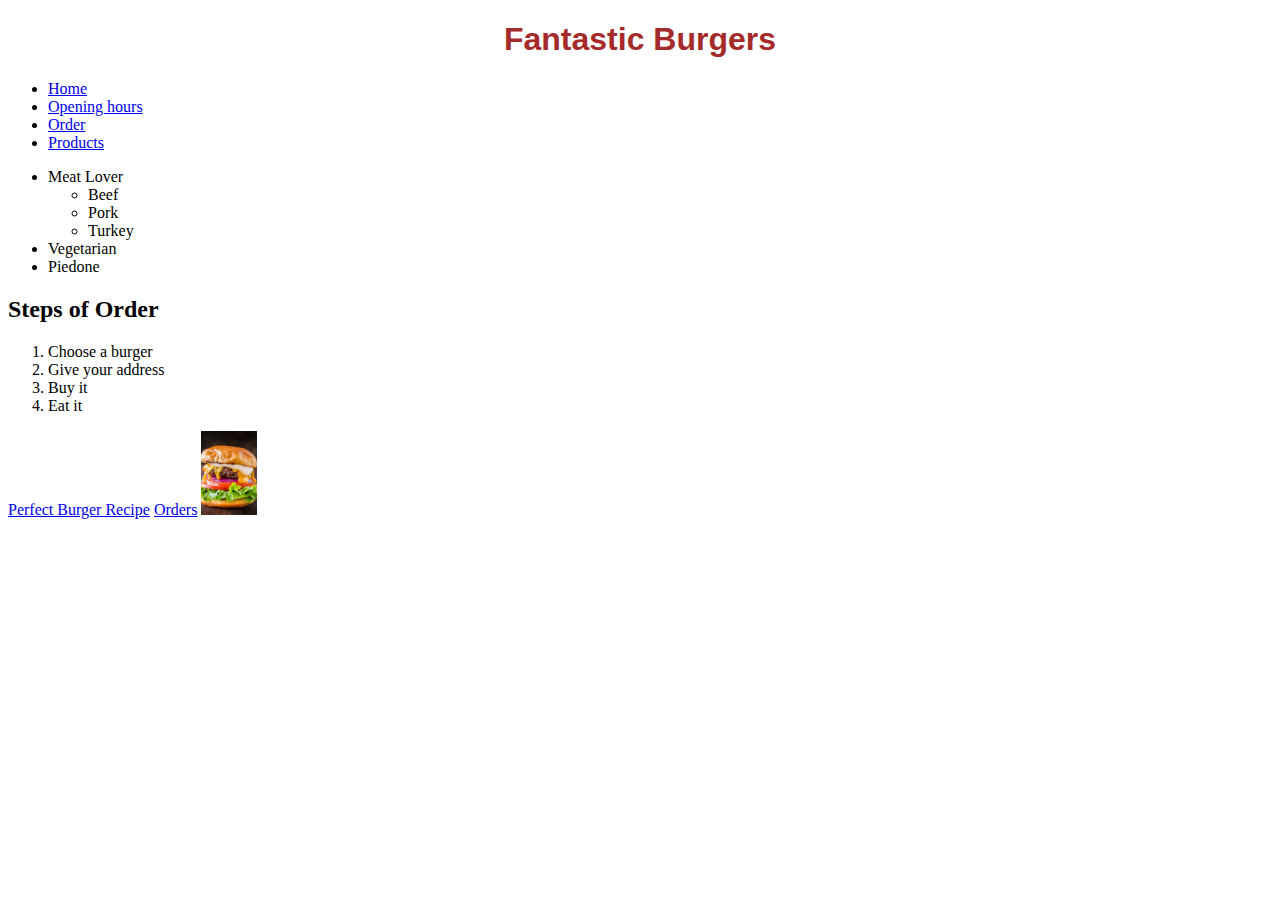
<file: index.html>
<!DOCTYPE html>
<html lang="en">

<head>
    <meta charset="UTF-8">
    <meta name="viewport" content="width=device-width, initial-scale=1.0">
    <title>Fantastic Burger</title>
    <link rel="stylesheet" href="style.css">
    
</head>

<body>
    <h1>Fantastic Burgers</h1>

    <ul>
        <li><a href="/"> Home</a></li>
        <li> <a href="/about.html"> Opening hours</a>
        </li>
        <li> <a href="/pages/Orders.html"> Order</a>
        </li>
        <li> <a href="/pages/Products.html"> Products</a>
        </li>
    </ul>
    <ul>
        <li>Meat Lover
            <ul>
                <li>Beef</li>
                <li>Pork</li>
                <li>Turkey</li>
            </ul>
        </li>
        <li>Vegetarian</li>
        <li>Piedone</li>
    </ul>
    <h2>Steps of Order</h2>
    <ol>
        <li>Choose a burger</li>
        <li>Give your address</li>
        <li>Buy it</li>
        <li>Eat it</li>
    </ol>

    <a href="https://natashaskitchen.com/perfect-burger-recipe/">
        Perfect Burger Recipe</a>
    <a href="pages/Orders.html"> Orders</a>
    <a target="blank" href="https://natashaskitchen.com/perfect-burger-recipe/">
        <img width="56" src="img/Best-Burger.jpg" alt="Tasty burger" srcset=""> </a>

</body>

</html>
</file>
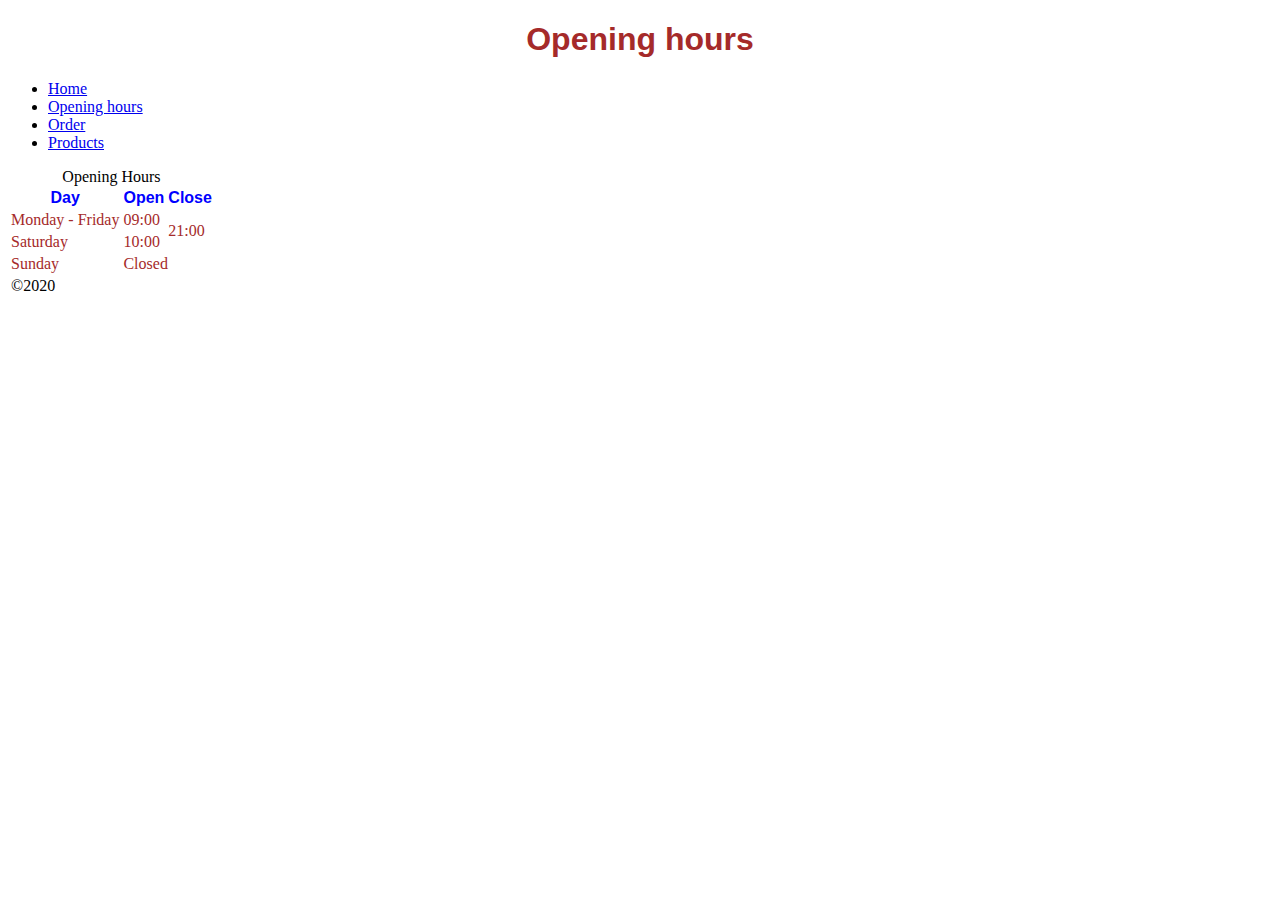
<file: about.html>
<!DOCTYPE html>
<html lang="en">

<head>
    <meta charset="UTF-8">
    <meta name="viewport" content="width=device-width, initial-scale=1.0">
    <title>About</title>
    <link rel="stylesheet" href="style.css">
</head>

<body>
    <h1>Opening hours</h1>
    <ul>
        <li><a href="/"> Home</a></li>
        <li> <a href="/about.html"> Opening hours</a>
        </li>
        <li> <a href="/pages/Orders.html"> Order</a>
        </li>
        <li> <a href="/pages/Products.html"> Products</a>
        </li>
    </ul>
    <table>
        <caption>Opening Hours</caption>
        <thead>
            <tr>
                <th>Day</th>
                <th>Open</th>
                <th>Close</th>

            </tr>

        </thead>
        <tbody>
            <tr>
                <td>Monday - Friday</td>
                <td>09:00</td>
                <td rowspan="2">21:00</td>
            </tr>
            <tr>
                <td>Saturday</td>
                <td>10:00</td>
                
            </tr>
            <tr>
                <td>Sunday</td>
                <td colspan="2">Closed</td>
        
            </tr>

        </tbody>
        <tfoot>
            <tr>
                <td>
                    &copy;2020
                </td>
            </tr>


        </tfoot>
    </table>
</body>

</html>
</file>
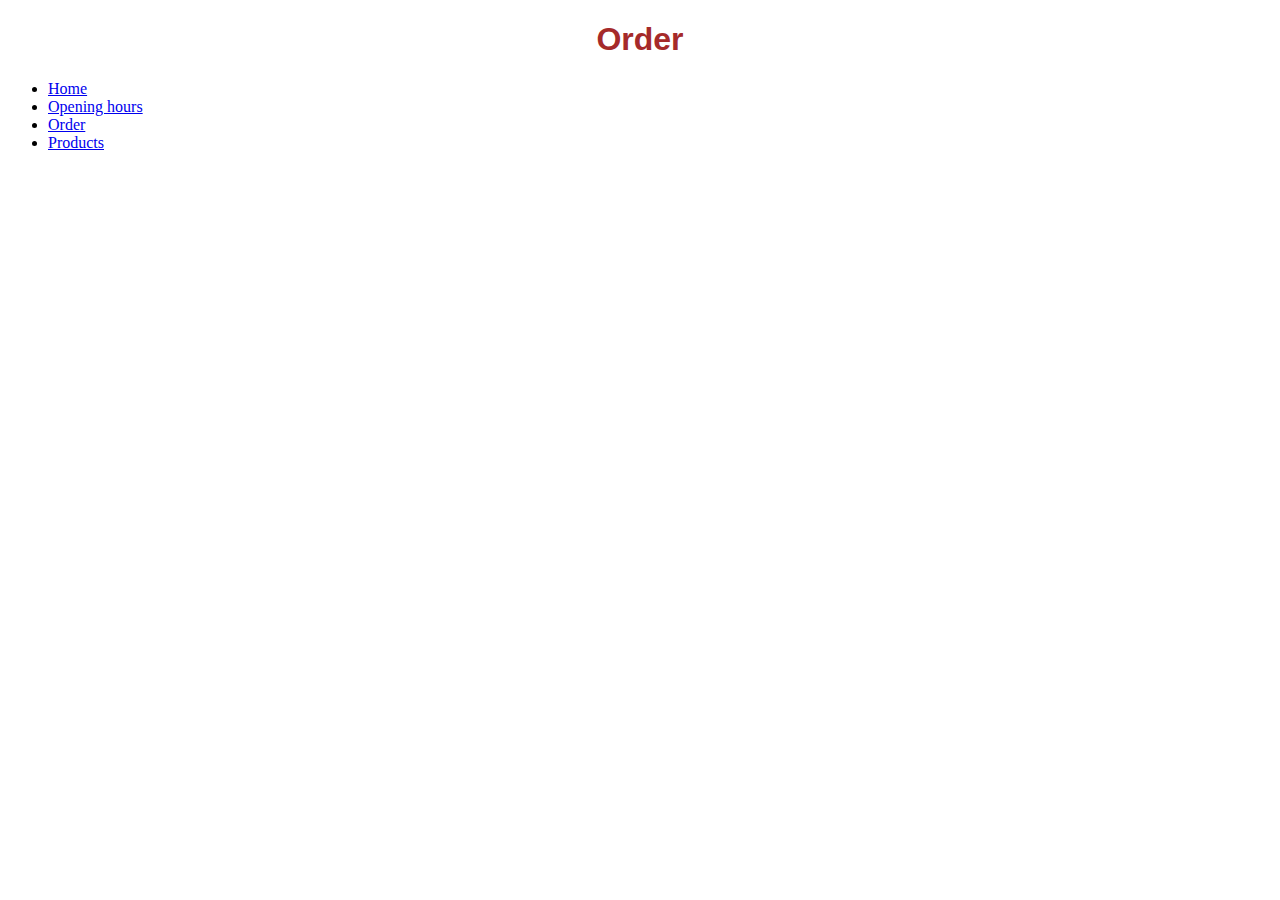
<file: pages/Orders.html>
<!DOCTYPE html>
<html lang="en">
<head>
    <meta charset="UTF-8">
    <meta name="viewport" content="width=device-width, initial-scale=1.0">
    <title>Document</title>
    <link rel="stylesheet" href="/style.css">
</head>
<body>
    <h1>Order</h1>
    <ul>
        <li><a href="/"> Home</a></li>
        <li> <a href="/about.html"> Opening hours</a>
        </li>
        <li> <a href="/pages/Orders.html"> Order</a>
        </li>
        <li> <a href="/pages/Products.html"> Products</a>
        </li>
    </ul>
</body>
</html>
</file>
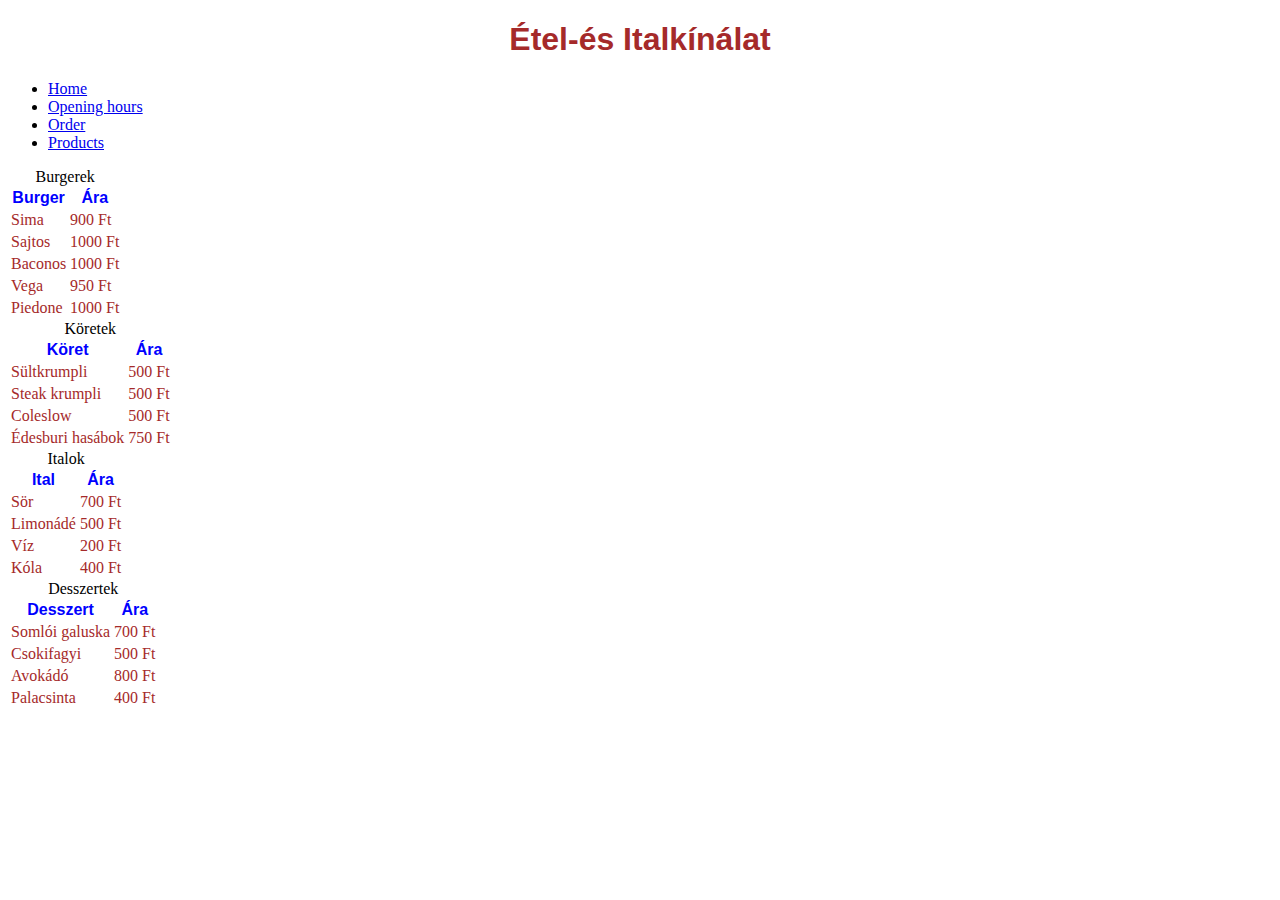
<file: pages/Products.html>
<!DOCTYPE html>
<html lang="en">

<head>
    <meta charset="UTF-8">
    <meta name="viewport" content="width=device-width, initial-scale=1.0">
    <title>Products</title>
    <link rel="stylesheet" href="/style.css">
    
</head>

<body>
    
    <h1>Étel-és Italkínálat</h1>
    <ul>
        <li><a href="/"> Home</a></li>
        <li> <a href="/about.html"> Opening hours</a>
        </li>
        <li> <a href="/pages/Orders.html"> Order</a>
        </li>
        <li> <a href="/pages/Products.html"> Products</a>
        </li>
    </ul>
    <table>
        <caption>Burgerek

        </caption>
        <thead>
            <tr>
                <th>Burger</th>
                <th>Ára</th>
            </tr>
        </thead>
        <tbody>
            <tr>
                <td> Sima </td>
                <td> 900 Ft </td>
            </tr>
            <tr>
                <td>Sajtos</td>
                <td>1000 Ft</td>
            </tr>
            <tr>
                <td>Baconos</td>
                <td>1000 Ft</td>
            </tr>
            <tr>
                <td>Vega</td>
                <td>950 Ft</td>
            </tr>
            <tr>
                <td>Piedone</td>
                <td>1000 Ft</td>
            </tr>

        </tbody>
    </table>

    <table>
        <caption>Köretek

        </caption>
        <thead>
            <tr>
                <th>Köret</th>
                <th>Ára</th>
            </tr>
        </thead>
        <tbody>
            <tr>
                <td> Sültkrumpli </td>
                <td> 500 Ft </td>
            </tr>
            <tr>
                <td>Steak krumpli</td>
                <td>500 Ft</td>
            </tr>
            <tr>
                <td>Coleslow</td>
                <td>500 Ft</td>
            </tr>
            <tr>
                <td>Édesburi hasábok</td>
                <td>750 Ft</td>
            </tr>


        </tbody>
    </table>
    <table>
        <caption>Italok

        </caption>
        <thead>
            <tr>
                <th> Ital </th>
                <th> Ára </th>
            </tr>
        </thead>
        <tbody>
            <tr>
                <td> Sör </td>
                <td> 700 Ft </td>
            </tr>
            <tr>
                <td> Limonádé </td>
                <td> 500 Ft </td>
            </tr>
            <tr>
                <td> Víz </td>
                <td> 200 Ft</td>
            </tr>
            <tr>
                <td> Kóla </td>
                <td> 400 Ft</td>
            </tr>

        </tbody>
    </table>

    <table>
        <caption> Desszertek

        </caption>
        <thead>
            <tr>
                <th>Desszert</th>
                <th>Ára</th>
            </tr>
        </thead>
        <tbody>
            <tr>
                <td> Somlói galuska </td>
                <td> 700 Ft </td>
            </tr>
            <tr>
                <td>Csokifagyi</td>
                <td>500 Ft</td>
            </tr>
            <tr>
                <td>Avokádó</td>
                <td>800 Ft</td>
            </tr>
            <tr>
                <td>Palacsinta</td>
                <td>400 Ft</td>
            </tr>

        </tbody>
    </table>



</body>

</html>
</file>
<file: style.css>
h1 { 
    color: brown;
    font-family: Arial, Helvetica, sans-serif;
    text-align: center;
}
thead {
    color: blue;
    font-family: Arial, Helvetica, sans-serif;
    text-align: center;
}
tbody {
    color: brown
}
</file>
